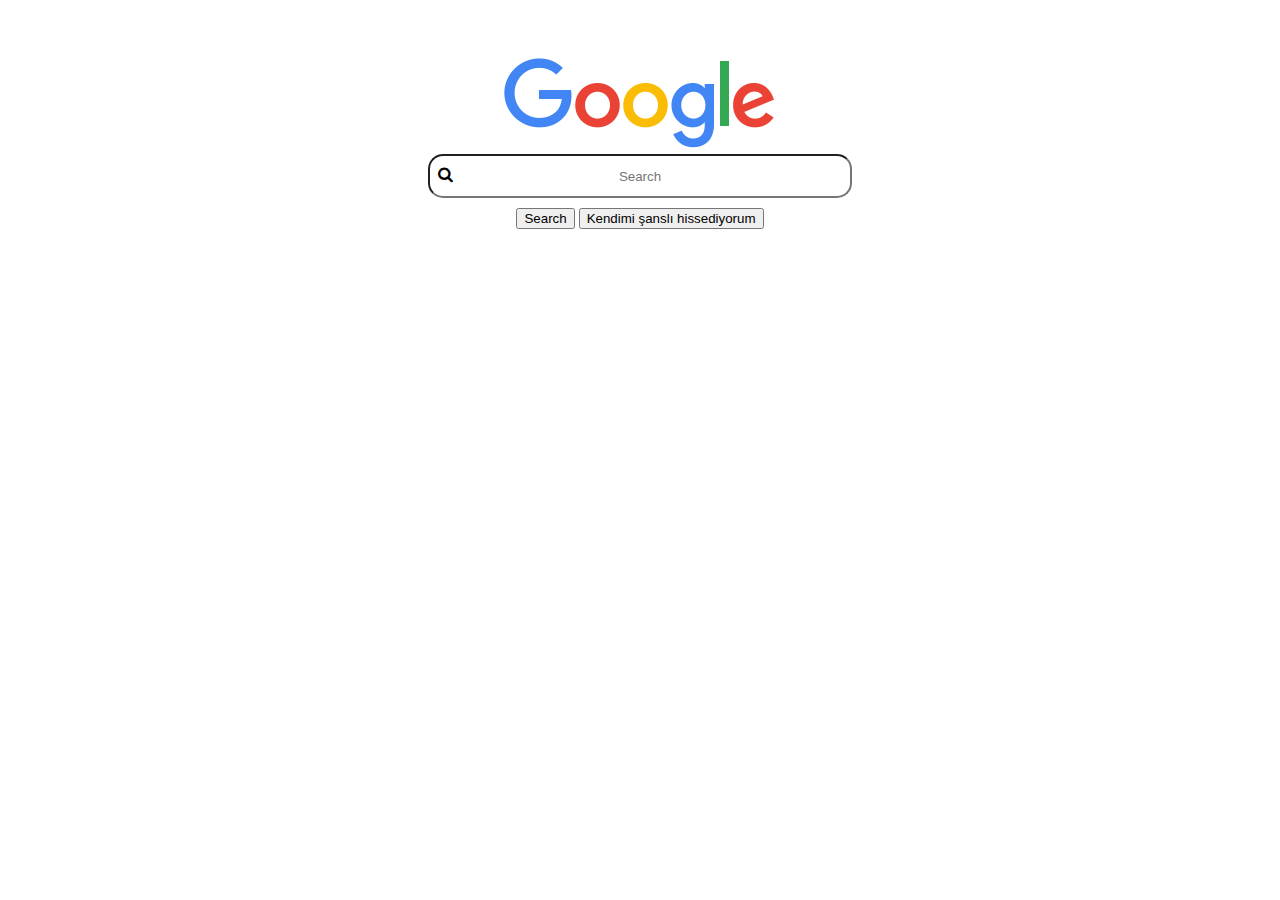
<file: Odev3/index.html>
<!DOCTYPE html>
<html lang="en">
<head>
    <link rel="stylesheet" href="odev3.css">
    <link rel="stylesheet" href="https://cdnjs.cloudflare.com/ajax/libs/font-awesome/4.7.0/css/font-awesome.min.css">
    <meta charset="UTF-8">
    <meta http-equiv="X-UA-Compatible" content="IE=edge">
    <meta name="viewport" content="width=device-width, initial-scale=1.0">
    <title>Anasayfa</title>
</head>
<body>
    <center>

            <img class="img" src="ngoogle.png" alt="google" >
            <div class="input-icons">
                <i class="fa fa-search"></i>
                <input class="input-field" type="text" placeholder="Search">
            </div>
    <div class="search">
        <button >Search</button>
        <button >Kendimi şanslı hissediyorum</button>
    </div>
    </center>
    
</body>
</html>
</file>
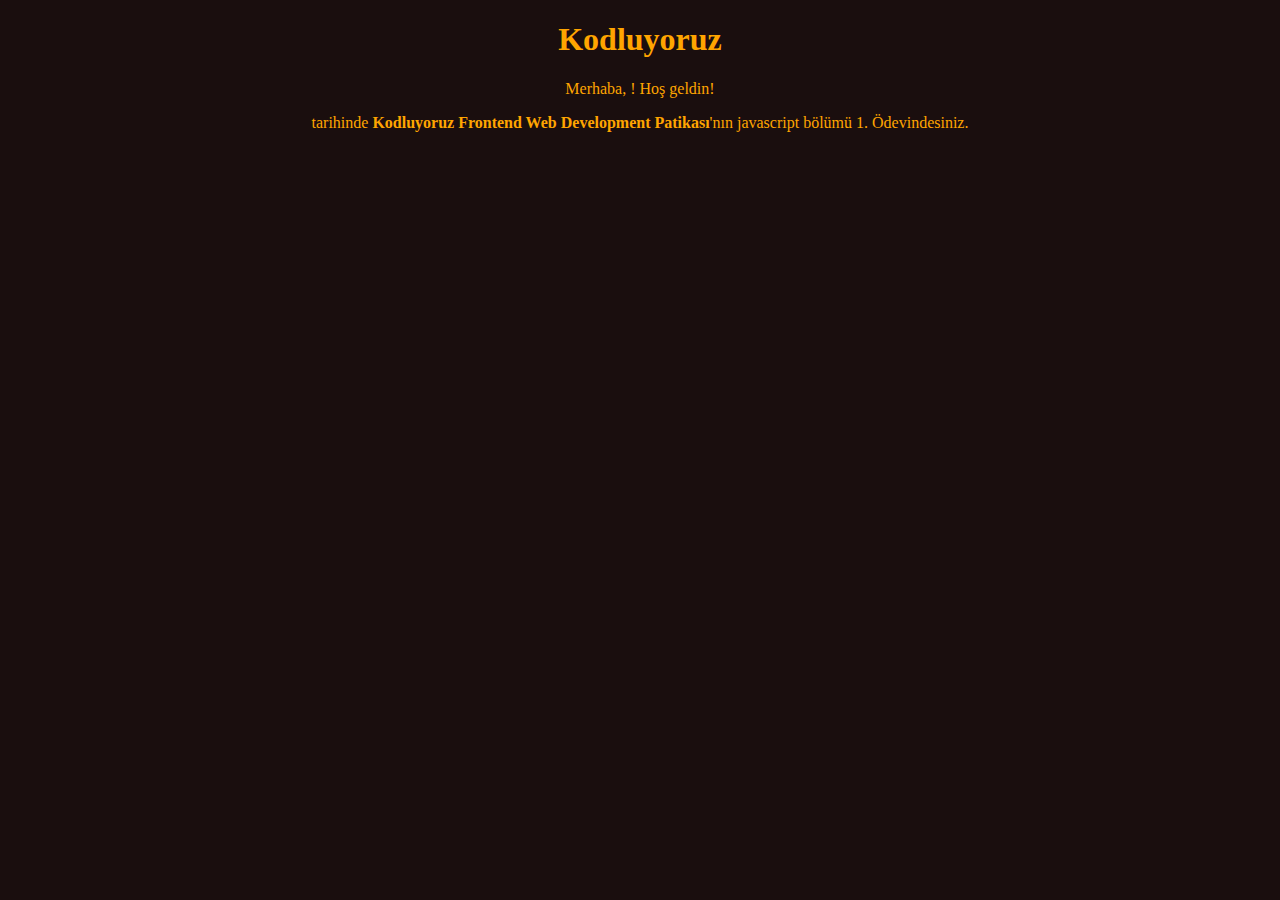
<file: Javascript/Ödev1/index.html>
<!DOCTYPE html>
<html lang="tr">
<head>
    <meta charset="UTF-8">
    <meta http-equiv="X-UA-Compatible" content="IE=edge">
    <meta name="viewport" content="width=device-width, initial-scale=1.0">
    <link rel="stylesheet" href="style.css">
    <title>Kodluyoruz</title>
</head>
<body>
    <div class="yazı">
        <h1>Kodluyoruz</h1>
        <p>Merhaba, <strong><span id="info"></span></strong>! Hoş geldin!</p>
        <div id="myClock" class="clock" onload="showTime ()"></div>
        <p>tarihinde <strong>Kodluyoruz Frontend Web Development Patikası</strong>'nın javascript bölümü  1. Ödevindesiniz. </p>
    </div>

    <script src="js.js"></script>
</body>
</html>
</file>
<file: Odev3/odev3.css>
.search {
    margin: 10px;
}
img {
    margin-top: 50px;
}
input {
    border-radius: 15px;
    width: 250px;
    height: 20px;
}
.input-icons i {
    position: absolute;
    width: 25px;
    height: 20px;
    text-align: left;
    margin-top: 12px;
    margin-left: 10px;
}
#mic{
    text-align: right;
}
.icon {
    padding: 10px;
    color: green;
    min-width: 50px;
    text-align: left;
}
  
.input-field {
    padding: 10px;
    text-align: center;
    width: 400px;
}
</file>
<file: Javascript/Ödev1/style.css>
body {
    text-align: center;
    background-color: rgb(26, 14, 14);
}
.yazı{
    color: orange;
}
.clock {
    position: relative;
    text-align: center;
    color: #e98208;
    font-size: 60px;
    font-family:Cambria, Cochin, Georgia, Times, 'Times New Roman', serif;
    letter-spacing: 7px;
  }
</file>
